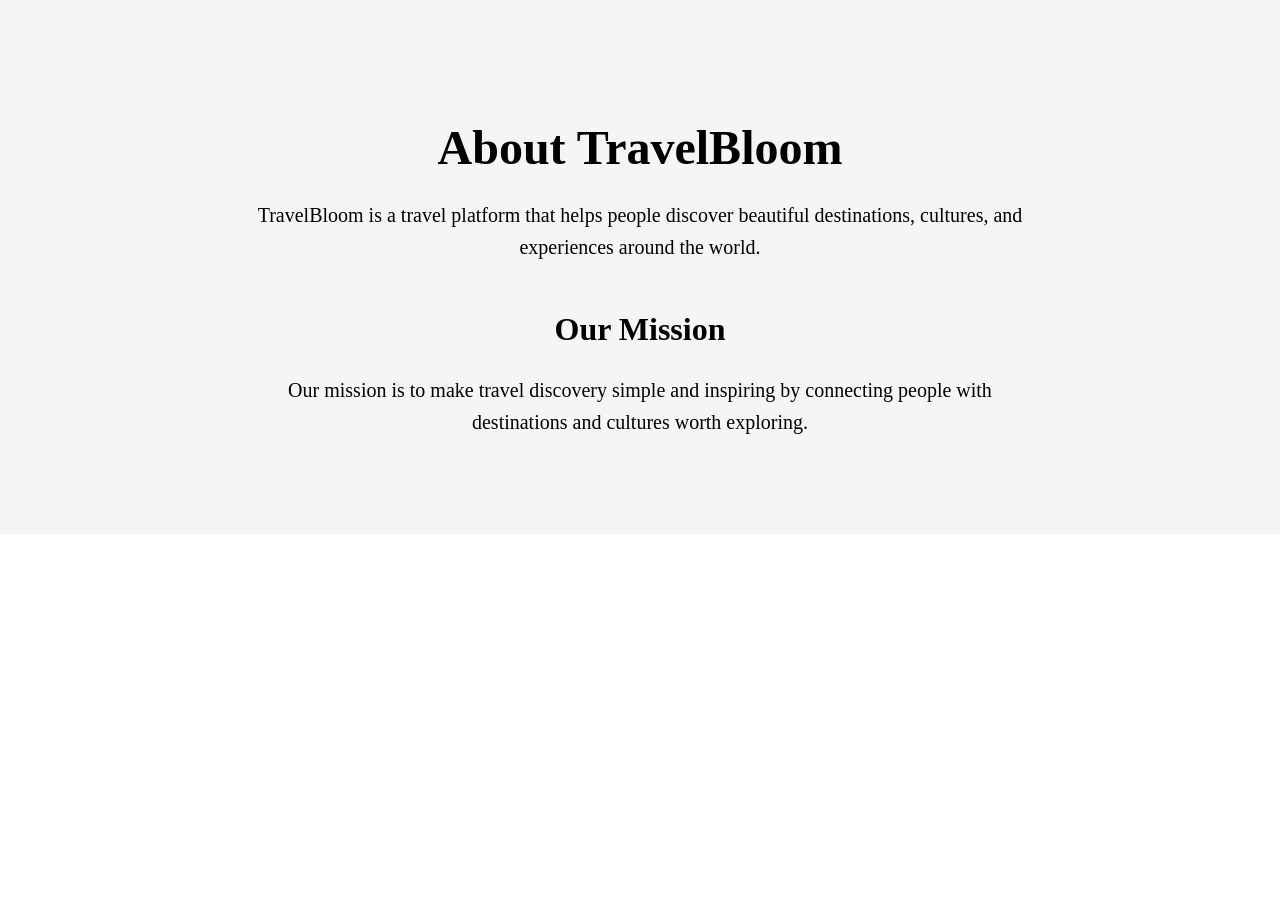
<file: about.html>
<!DOCTYPE html>
<html lang="en">
<head>
    <meta charset="UTF-8">
    <meta name="viewport" content="width=device-width, initial-scale=1.0">
    <title>About TravelBloom</title>
    <link rel="stylesheet" href="style.css">
</head>
<body>
    <section id="About">
    <h1>About TravelBloom</h1>
    <p>TravelBloom is a travel platform that helps people discover beautiful destinations, cultures, and experiences around the world.</p>
    <h2>Our Mission</h2>
    <p>Our mission is to make travel discovery simple and inspiring by connecting people with destinations and cultures worth exploring.</p>
    </section>
</body>
</html>
</file>
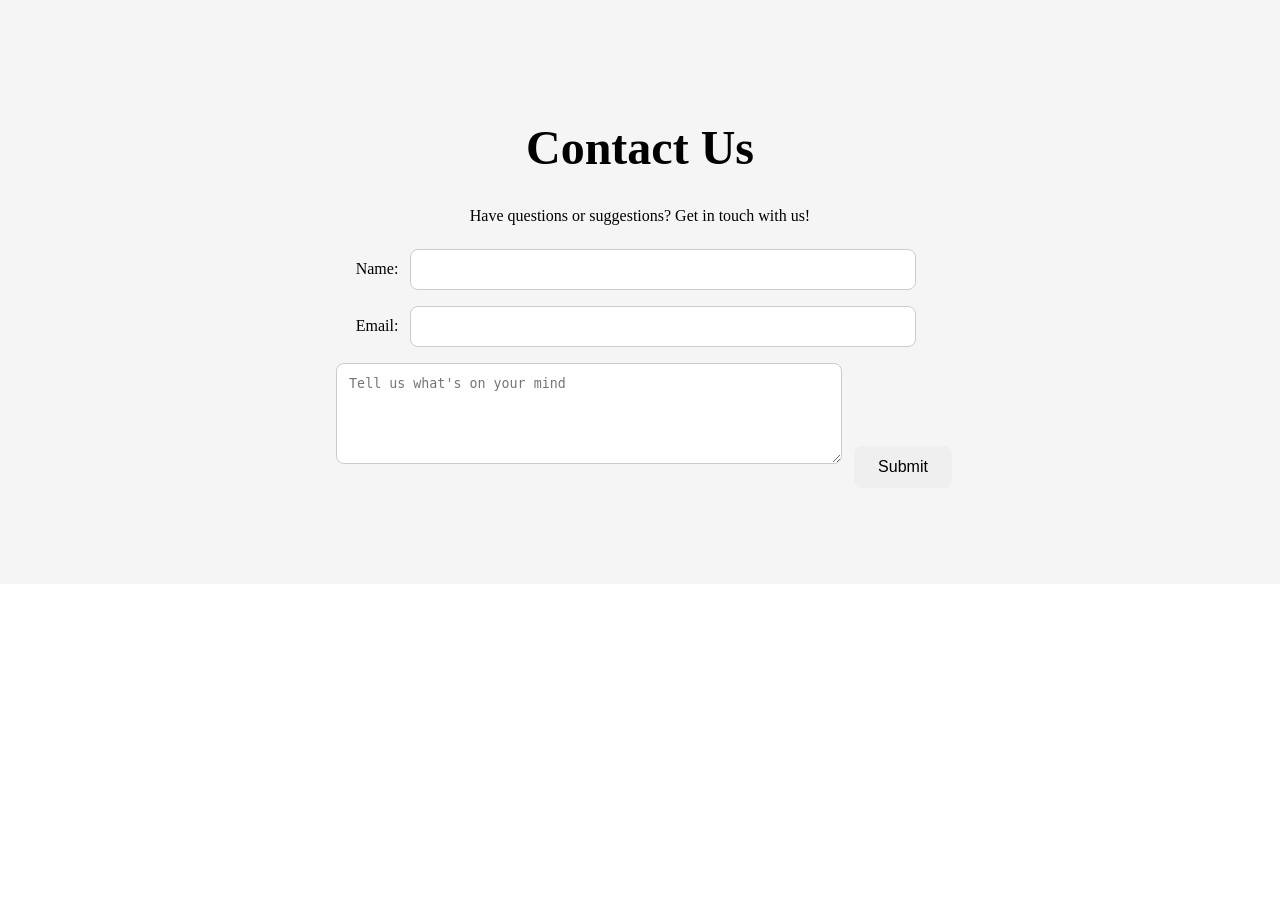
<file: contact.html>
<!DOCTYPE html>
<html lang="en">
<head>
    <meta charset="UTF-8">
    <meta name="viewport" content="width=device-width, initial-scale=1.0">
    <title>Contact TravelBloom</title>
    <link rel="stylesheet" href="style.css">
</head>
<body>
    <section id="Contact">
    <h1>Contact Us</h1>
    <p>Have questions or suggestions? Get in touch with us!</p>
    <div class="contactform">
 <label for="name">Name:</label>
 <input type="text" id="name" required>
 <br>
 <label for="email">Email:</label>
 <input type="email" id="email" required>
 <br>
 <textarea
  name="message"
  rows="5"
  cols="40"
  placeholder="Tell us what's on your mind"
></textarea>
<button id="submitButton">Submit</button>
<p id="formMessage"></p>
    </div>
    </section>
    <script src="script.js"></script>
</body>
</html>
</file>
<file: style.css>
body{
    margin: 0;
    font-family: 'Times New Roman', Times, serif;
}


.nav{
    display: flex;
    justify-content: space-between;
    align-items: center;
    padding: 1.25rem;
}

.nav a{
    text-decoration: none;
    margin-left: 1.25rem;
    color: black;
}

#Home{
    min-height: 80vh;
    padding: 5rem 2rem;
    text-align: center;
    background-image: url("travel.jpg");
    background-size: cover;
    background-position: center;
}

#Home h1{
    font-size: 3rem;
    color: white;
}

#Home p{
    font-size: 1.25rem;
    color: white;
}

.search-box{
    margin: 2rem;
}

.search-box input{
    padding: 0.75rem;
    width: 20rem;
}

.search-box button{
    padding: 0.75rem 1.25rem;
    border: none;
    border-radius: 0.5rem;
    cursor: pointer;
}

#Home > button{
   margin-top: 1rem;
   padding: 0.75rem 1.25rem;
   border: none;
   border-radius: 0.5rem;
   cursor: pointer;
   font-size: 1rem;
   font-weight: bold;
}

.social-links{
    margin-top: 2rem;
}

.social-links a{
    margin: 0.5rem;
}

#About{
    padding: 5rem 2rem;
    text-align: center;
    background-color: #f5f5f5;
}

#About h1{
    font-size: 3rem;
    margin-bottom: 1.5rem;
}

#About p{
    font-size: 1.25rem;
    line-height: 1.6;
    max-width: 50rem;
    margin: 1rem auto;
}

#About h2{
    font-size: 2rem;
    margin-top: 3rem;
}

#Contact{
    padding: 5rem 2rem;
    text-align: center;
    background-color: #f5f5f5;
}

#Contact input,
#Contact textarea{
    width: 80%;
    max-width: 30rem;
    padding: 0.75rem;
    margin: 0.5rem;
    border: 0.1rem solid #ccc;
    border-radius: 0.5rem;
}

#Contact button{
    padding: 0.75rem 1.5rem;
    border: none;
    border-radius: 0.5rem;
    cursor: pointer;
    font-size: 1rem;
}

#Contact h1{
    font-size: 3rem;
    margin-bottom: 2rem;
}
</file>
